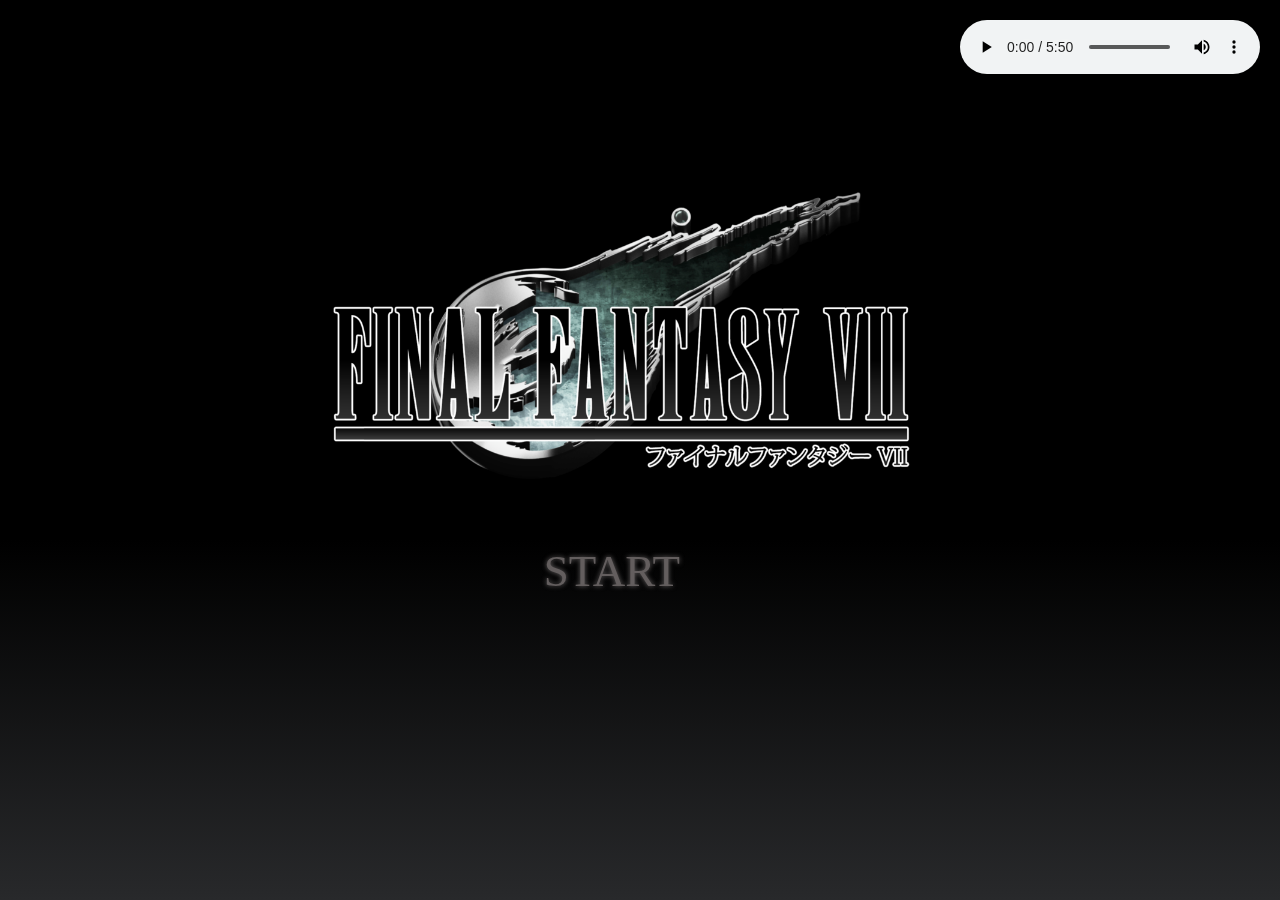
<file: index.html>
<!DOCTYPE html>
<html lang="ZH-TW">
<head>
    <meta charset="UTF-8">
    <meta name="description" content="">
    <meta http-equiv="X-UA-Compatible" content="IE=edge">
    <meta name="viewport" content="width=device-width, initial-scale=1, shrink-to-fit=no">
    <link rel="stylesheet" href="html/css/FFVII.css">
    <title>Final Fantasy VII by Roger</title>
    <link rel="icon" href="html/img/core-img/FFVII OCO.png">
</head>
<!-- <body> -->
<body>
<div id= "logo-D">
<img id="logo-I" src="html/immage/pngfind.com-final-fantasy-15-logo-1335730.png" alt="開頭圖片">
</div>    
 <div id="hover-div"  class="hover-area">
    <a href="html/index2.html" target="" class="link1 btn-74" onclick="playSound(event)">START</a>
    <a href="html/index2.html" target="" onclick="playSound(event)">
    <img id="h-img" src="html/immage/figer.png" alt="himg" >
    </a>
</div>
 <audio id="hover-sound" src="html/FFVII SOUND/final-fantasy-viii-sound-effects-cursor-move.mp3"></audio>
 <audio id="check-sound" src="html/FFVII SOUND/final-fantasy-vii-sound-effects-save-and-load.mp3"></audio>
 
<div id="mp3-player">
<audio id="bkmp3" autoplay="autoplay" controls="controls" loop="loop" preload="auto"  
src="html/Final Fantasy VII (MP3).zophar/102a Opening ~ Bombing Mission.mp3"></audio>
</div>
<script src="html/js/FFVII.js"></script>
</body>
</html>
</file>
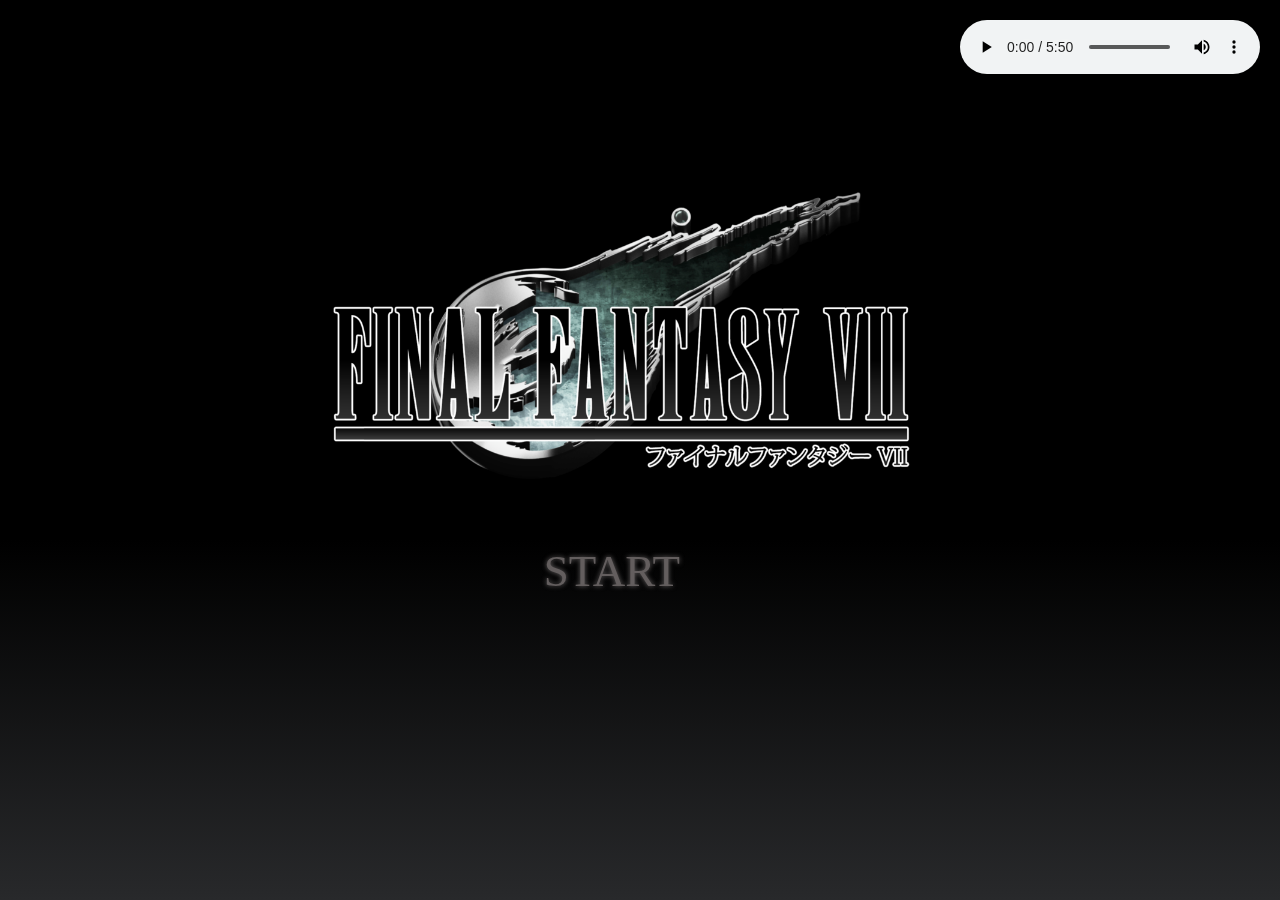
<file: html/index.html>
<!DOCTYPE html>
<html lang="ZH-TW">
<head>
    <meta charset="UTF-8">
    <meta name="description" content="">
    <meta http-equiv="X-UA-Compatible" content="IE=edge">
    <meta name="viewport" content="width=device-width, initial-scale=1, shrink-to-fit=no">
    <link rel="stylesheet" href="css/FFVII.css">
    <title>Final Fantasy VII by Roger</title>
    <link rel="icon" href="img/core-img/FFVII OCO.png">
</head>
<!-- <body> -->
<body>
<div id= "logo-D">
<img id="logo-I" src="immage/pngfind.com-final-fantasy-15-logo-1335730.png" alt="開頭圖片" >
</div>     
 <div id="hover-div"  class="hover-area">
    <a href="index2.html" target="" class="link1 btn-74" onclick="playSound(event)">START</a>
    <a href="index2.html" target="" onclick="playSound(event)">
    <img id="h-img" src="immage/figer.png" alt="himg">
    </a>
</div>
 <audio id="hover-sound" src="FFVII SOUND/final-fantasy-viii-sound-effects-cursor-move.mp3"></audio>
 <audio id="check-sound" src="FFVII SOUND/final-fantasy-vii-sound-effects-save-and-load.mp3"></audio>
 
<div id="mp3-player">
<audio id="bkmp3" autoplay="autoplay" controls="controls" loop="loop" preload="auto"  
src="Final Fantasy VII (MP3).zophar/102a Opening ~ Bombing Mission.mp3"></audio>
</div>
<script src="js/FFVII.js"></script> 
</body>
</html>
</file>
<file: html/css/FFVII.css>
/* styles.css */
body {
    font-family: Arial, sans-serif;
    display: flex;
    align-items: center;
    justify-content: center;
    height: 100vh;
    margin: 0;
    /* Permalink - use to edit and share this gradient: https://colorzilla.com/gradient-editor/#45484d+0,000000+100;Black+3D+%231 */
    background: linear-gradient(to bottom,  #000000 60%,#28292b 100%); 
    font-size: 16px; /* 假設正常情況下的字體大小為 16px */

  }

  #logo-D{
    /* text-align: center; */
    position: relative;
  text-align: center;
  margin-top: 10px; /* 調整上邊距以使圖片位於螢幕中央 */
    
  }  

  #logo-I {
    
    position:fixed;

    transform: translate(-500px,-360px) scale(0.6);;
    max-width: 100%;
    height: auto;
  
  max-height: 80vh; /* 限制圖片的最大高度為視窗高度的80% */
    opacity: 0; /* 初始透明度为0，完全透明 */
    transition: opacity 12s ease-in; /* 添加过渡效果，持续1秒，使用ease函数 */
  }

  #hover-div {
    text-align: center; /*居中*/
    position: fixed; /*相對位置*/
  }

  .hover-area {
    
    padding: 10px;
    /* border: 2px solid #000000; */
    cursor: pointer;
    font-size: 60px;
    color: #ffffff;
    position: relative; 
    /* top: 20%; */
    top: 60%;
    right: 47%;
    z-index: 2 ;
  }
  
  #h-img {
    display: none;
    position:fixed;
    top: 50%;
    left: 50%;
    transform: translate(-220px,0px);
    width: 250px; 
    height: auto;
    z-index: -20;
    opacity: 1;
  }
  
  #hover-div:hover #h-img {
    display: block;
  }


  
  #mp3-player {
    position: fixed;
    top: 20px; /* 调整到右上角，距离顶部20px */
    right: 20px; /* 调整到右上角，距离右侧20px */
    text-align: center;
  }

  .link1 {
    color: #ffffff; /* 设置超链接文字颜色 */
    text-decoration: none; /* 去除底线 */
    color:#635e5e;
    font:45px bold normal BrushScriptStdMedium;
    text-shadow:0px 0px 5px #6c6868;
    -webkit-transition: all 0.5s linear;
    -moz-transition: all 0.5s linear;
    -otransition: all 0.5s linear;
    transition: all 0.5s linear;
    position: fixed;
    top: 50%;
    right: 50%;
    transform: translate(40px,95px)
  }
  


  .link1:hover {
    color:#ffffff;
    text-shadow:0px 0px 5px #9a8484a1;
  }

  /* 在 FFVII.css 中新增或修改下面的 CSS 規則 */

/* 小型設備，比如手機 */
@media (max-width: 576px) {
  /* 在這裡新增你的 CSS 規則，用於小型設備 */
  .link1 {
      font-size: 35px; /* 例如，調整字體大小 */
      position: fixed;
      height: auto;
      top: 50%; /* 將元素定位於父元素的垂直中心 */
    left: 50%; /* 將元素定位於父元素的水平中心 */
    transform: translate(-70px, 80px); /* 將元素水平和垂直居中 */
  }
  #h-img{
    
    position:fixed;
    top: 50%;
    left: 50%;
    transform: translate(-145px,24px);
    width: 150px; 
    height: auto;
    z-index: -20;
    opacity: 1;

  }
}

/* 中型設備，比如平板 */
@media (min-width: 577px) and (max-width: 992px) {
  /* 在這裡新增你的 CSS 規則，用於中型設備 */
  body {
      font-size: 16px; /* 例如，調整字體大小 */
  }
}

/* 大型設備，比如桌面 */
@media (min-width: 993px) {
  /* 在這裡新增你的 CSS 規則，用於大型設備 */
  body {
      font-size: 18px; /* 例如，調整字體大小 */
  }
}
</file>
